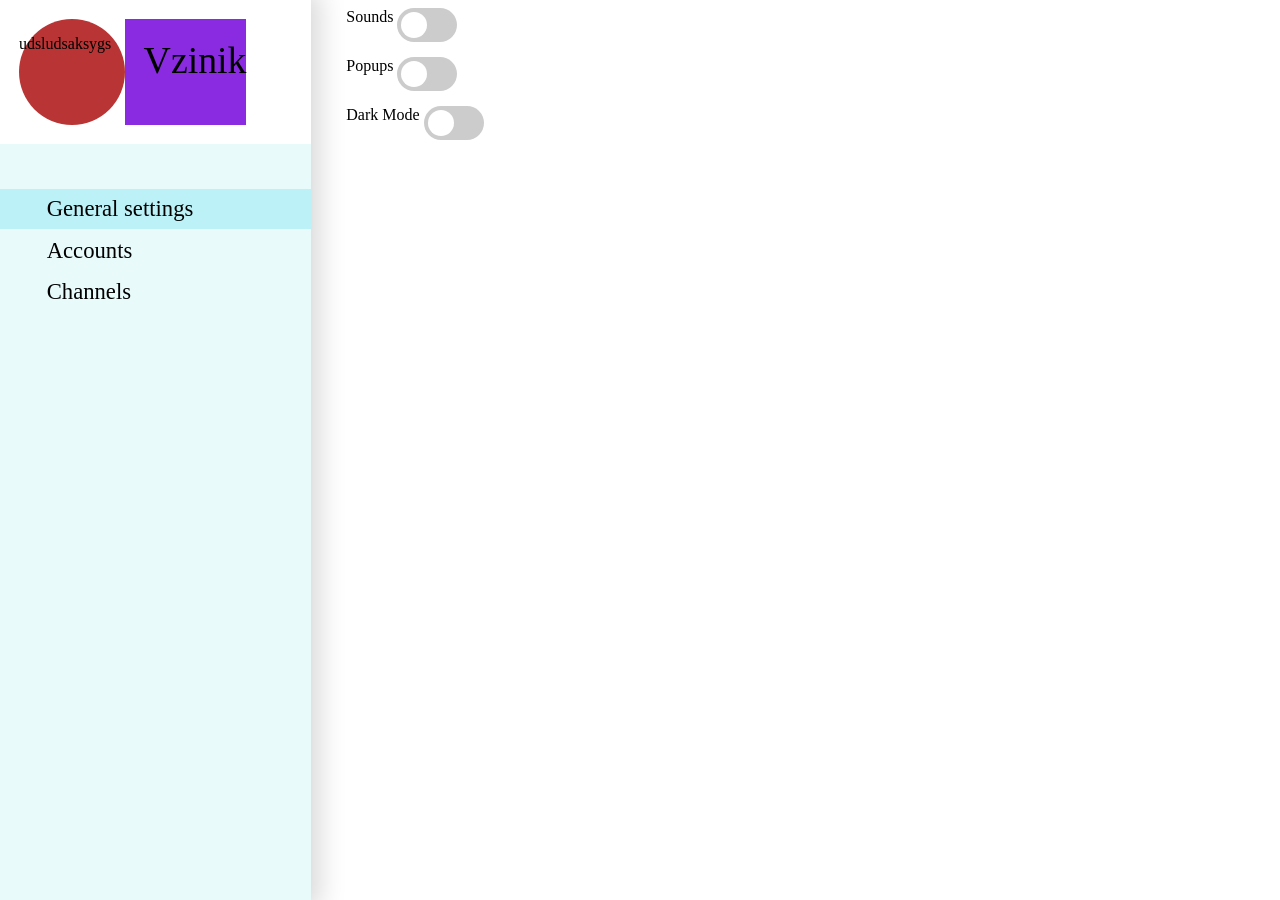
<file: settings.html>
<!DOCTYPE html>
<html>
    <head>
        <title>Settings | WheresMyBounty</title>
        <script defer src="settings.js"></script>
        <link rel="stylesheet" href="settings.css">
        <!--<link rel="preload" href="fonts/extension-inter-bold.woff2" as="font" crossorigin="anonymous" />-->
    </head>
    <body>
<!--sideNavebar----.......------->
        <div class="menu">
            <div class="headline">
                <div class="avatar"><p>udsludsaksygs</p></div>
                <div class="container-name"><p id="name">Vzinik</p></div>
            </div>
            <div class="container">
                <div class="options" id="notifications">
                    General settings
                </div>
                <div class="options" id="accounts">
                    Accounts
                </div>
                <div class="options" id="channels">
                    Channels
                </div>
            </div>
        </div>


        <div class="items">
    <!--General Settings--------------------------------------------->
            <div class="notification_items">
                <div>
                    <span>Sounds</span>
                    <label class="switch">
                        <input type="checkbox">
                        <span class="slider round"></span>
                    </label>
                </div>
                <div>
                    <span>Popups</span>
                    <label class="switch">
                        <input type="checkbox">
                        <span class="slider round"></span>
                    </label>
                </div>
                
                <div>
                    <span>Dark Mode</span>
                    <label class="switch">
                        <input type="checkbox">
                        <span class="slider round"></span>
                    </label>
                </div>
            </div>
            
<!--accountsMenu------------------------------------------------->
            <div class="account_items">
                <nav><ul>
                        <li id="paladins">Paladins</li>
                        <li id="twitch">Twitch</li>
                        <li id="hirez">Hi-rez</li>
                    </ul>
                </nav>
                <div class="lineBr"></div>

                <div class="data">
                    <div class="username">
                        <label for="uname"><b>Username</b></label>
                        <input type="text" placeholder="Enter Username">
                    </div>
                    <div class="password">
                        <label for="pword"><b>Password</b></label>
                        <input type="password" placeholder="Enter Password">
                    </div>
                </div>
            </div>

<!--Twitch Channel------------------------------------------->
            <div class="channel_items">
                <p><b><h1>Twitch Channels</h1></b></p>
                <P>Improve the coin Collection system by adding more twitch channels.<br><b>WheresMyBounty</b> will switch between these listed channels if necessary</p>
                 <div class="formAcnt">
                    <div id="container_ch1"><input type="text" name="tchannel" id="ch1" class="ch2" placeholder="Example: PaladinsGame"></div>
                    <button class="addButton" id="addButton">ADD</button>
                    <div class="warning">This channel does not exist</div>
                 </div>
                 <ul class="chList"></ul>
            </div>
        </div>
    </body>
</html>
</file>
<file: settings.css>
body{
    display: flex;
    height: 100vh;
    width: 100vw;
    background-color: rgb(255, 255, 255);
    margin: 0;
}

.menu{
    width: 25%;
    /*height: 100%;*/
    background-color: #e8fafa;
    box-shadow: 1px 0px 25px 8px rgb(217, 217, 217);
    padding: 0;
    margin:0 35px 0 0;
}
.headline{
    display: flex;
    background-color: rgb(255, 255, 255);
    height: 2.8cm;
    margin: 0;
    padding: 0.5cm;
}
.avatar{
    height: 100%;
    width: 2.8cm;
    border-radius: 1.75cm;
    background-color: rgb(185, 52, 52);

}
.container-name{
    background-color:blueviolet;
}
#name{
    margin:  0.5cm;
    margin-right: 0;
    text-align: left;
    font-size: 1cm;
}
.container{
    height: auto;
    background-color: #e8fafa;
    margin: 0%;
    padding: 1.2cm 0 0 0;
}
.options{
    font-size: 0.6cm;
    padding: 0.3em 12% 0.3em 15%;
    margin: 0 0 0.1em 0;
}
.options:hover{
    cursor: pointer;
}

.items{
    width: 75%;
    min-width:600px ;
    background-color: rgb(255, 255, 255);
}

nav{
    padding: 0.4cm;
    background-color: rgb(255, 255, 255);
    margin-top: 0.3cm;
}
ul {
    font-size: 0.5cm;
    display: flex;
    list-style-type: none;
    margin: 0;
    padding: 0;
    cursor:default;
  }
  li{
      border-bottom: 5px solid white;
      margin:0 0.5cm 0 0.5cm ;
  }
  .account_items{
    display: none;
}
  .notification_items{
      display: block;
  }
  .channel_items{
    display: none;
    padding-top: 1.2cm;
    padding-left: 0.5cm;
}
.addButton{
  position: relative;
  background-color: rgb(22, 125, 227);
  border: none;
  padding: 8px;
  color: white;
  border-radius: 5px;
  height: 80%;
  margin: 0.2cm;
  margin-top: 0.3cm;
}
#container_ch1{
  width: 8cm;
  margin-right: 2.3cm;
}
#ch1{
  padding: 6px 0 3px 0; 
  margin-left: 2cm;
  border-color: rgb(237, 237, 237);
  border-style: solid;
  border-radius: 2px;
  width: 100%;
}
.addButton:hover{
  opacity: 85%;
  cursor: pointer;
}
.formAcnt{
  display: flex;
  width: 17cm;
  height: auto;
}
  .lineBr{
      width: 100%;
      height: 1.3px;
      background-color: rgb(240, 240, 240);
  }

  /*sliders////////////////////*/
  .switch {
    position: relative;
    display: inline-block;
    width: 60px;
    height: 34px;
  }
  
  .switch input { 
    opacity: 100;
    width: 0;
    height: 0;
  }
  
  .slider {
    position: absolute;
    cursor: pointer;
    top: 0;
    left: 0;
    right: 0;
    bottom: 0;
    background-color: #ccc;
    -webkit-transition: .4s;
    transition: .4s;
  }
  
  .slider:before {
    position: absolute;
    content: "";
    height: 26px;
    width: 26px;
    left: 4px;
    bottom: 4px;
    background-color: white;
    -webkit-transition: .4s;
    transition: .4s;
  }
  
  input:checked + .slider {
    background-color: #2196F3;
  }
  
  input:focus + .slider {
    box-shadow: 0 0 1px #2196F3;
  }
  
  input:checked + .slider:before {
    -webkit-transform: translateX(26px);
    -ms-transform: translateX(26px);
    transform: translateX(26px);
  }
  
  /* Rounded sliders */
  .slider.round {
    border-radius: 34px;
  }
  .slider.round:before {
    border-radius: 50%;
  }
  /***************************************/

  .data{
    padding-left: 5cm;
    padding-top: 3cm;
  }
  label{
    font-family: sans-serif;
    display: block;
    margin: 0.2cm 0.2cm 0.2cm 0;
  }
  .ch2{
    margin: 0.3cm;
    margin-left: 0;
    width: 6cm;
  }
  .warning{
    visibility:hidden;
    position: relative;
    top: -0.2cm;
    color: red;
    font-size: 0.8em;
    margin-left: 2cm;
  }
  .chList{
    display: block;
    margin: 0.5cm 0 0 1.6cm;
  }
  li{
    background-color: orange;
  }
  .username{
    margin-bottom: 0.3cm;
  }
</file>
